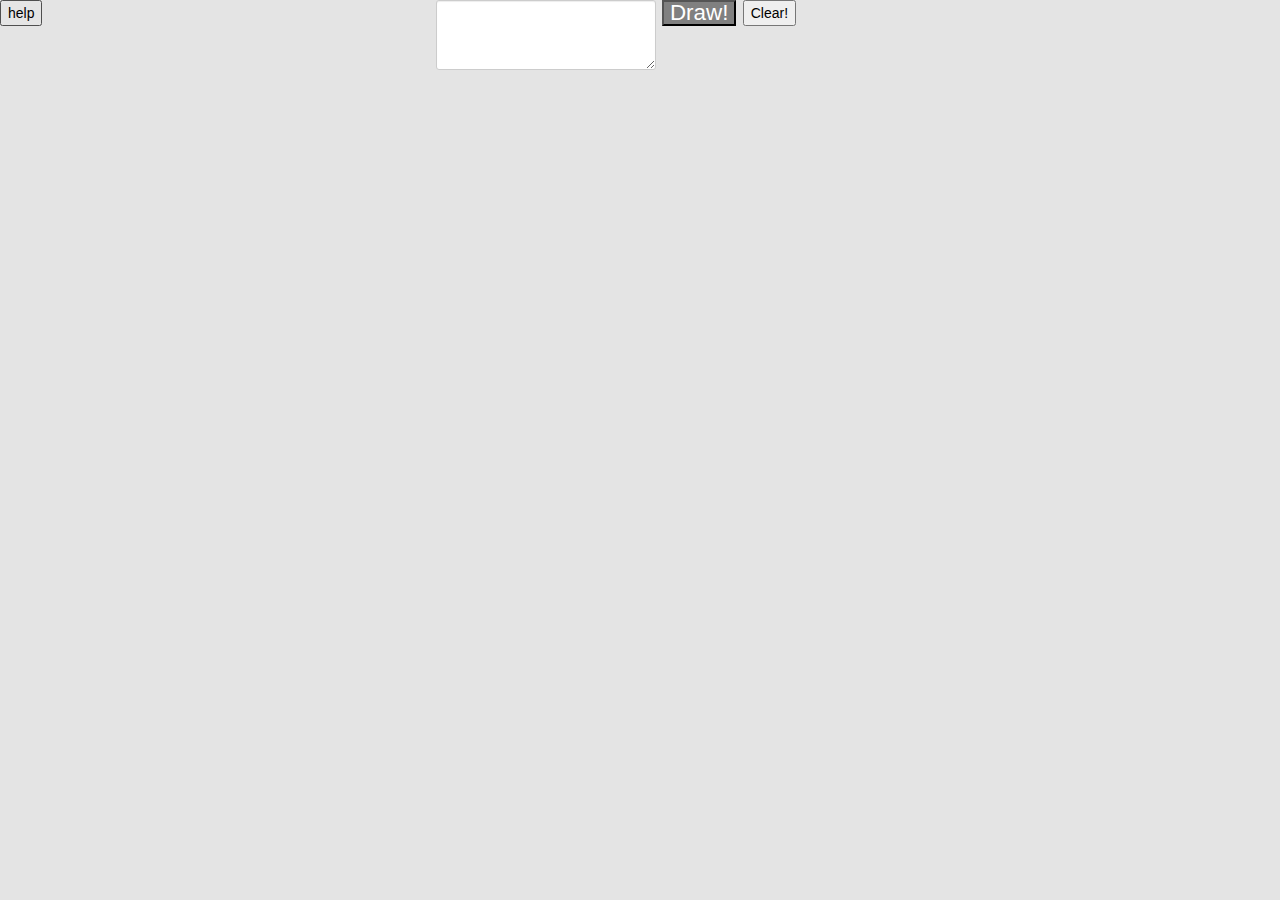
<file: www/index.html>
<!DOCTYPE html>
<html>
    <head>
        <meta http-equiv="Content-Type" content="text/html; charset=UTF-8" />
        <meta name="format-detection" content="telephone=no" />
        <!--<meta name="viewport" content="user-scalable=no, initial-scale=1, maximum-scale=1.0, minimum-scale=1, width=device-width, height=device-height, target-densitydpi=device-dpi" />-->
        <link href="css/bootstrap.min.css" rel="stylesheet" media="screen">

        <link rel="stylesheet" type="text/css" href="css/index.css" />
        <link rel="stylesheet" type="text/css" href="css/board.css"/>
        <script>document.write('<script src="http://' + (location.host || 'localhost').split(':')[0] + ':35729/livereload.js?snipver=1"></' + 'script>')</script>
    </head>
    <body>
    <script type="text/javascript" src="cordova-2.2.0.js"></script>
    <script type="text/javascript" src="js/lib/zepto.js"></script>
    <script type="text/javascript" src="js/lib/ratchet.js"></script>

    <script src="js/api.js"></script>
    <script type="text/javascript" src="js/index.js"></script>
    <script src="js/lib/plot.js"></script>


    <script type="text/javascript">
        app.initialize();
    </script>

    <div class="row-fluid main">
        <div class="span4">
            <button class="help">help</button>
        </div>
        <div class="span8">
            <textarea rows="3" class="area"></textarea>
            <button class="draw-exp-btn draw-btn">Draw!</button>
            <button class="clear-btn">Clear!</button>
        </div>
    </div>
    <div class="sample large">
        <div id="plotColors"></div>
        <script type="text/javascript">
            window.caches = [];
            var f1 = function(x){ return x*x*x };
            var f2 = function(x){ return Math.cos(x) * Math.sin(x) };
            var f3 = function(x){return Math.exp(x)};
            var height = window.innerHeight;
            var width = window.innerWidth;
            f1.color="#000";
            f2.color="#000";
            f3.color="#000";

            window.draw = function(expression){
                window.caches.push(expression);
                jsPlot(
                        "plotColors",
                        {
                            Xmin : -10,
                            Xmax : 10,
                            Ymin : -10,
                            Ymax : 10,
                            canvasHeight : height,
                            canvasWidth : width,
                            gridVisible :true
                        },
                        window.caches
                );
                return jsPlot;

            };
            window.clear = function(){
                console.log("called clear");
                window.caches = [];
                window.draw();
            };

            var sampleExp = function(x){
                return x + 1;
            };
            window.draw(sampleExp);




        </script>
    </div>






        <script src="js/graph.js"></script>
    </body>
</html>
</file>
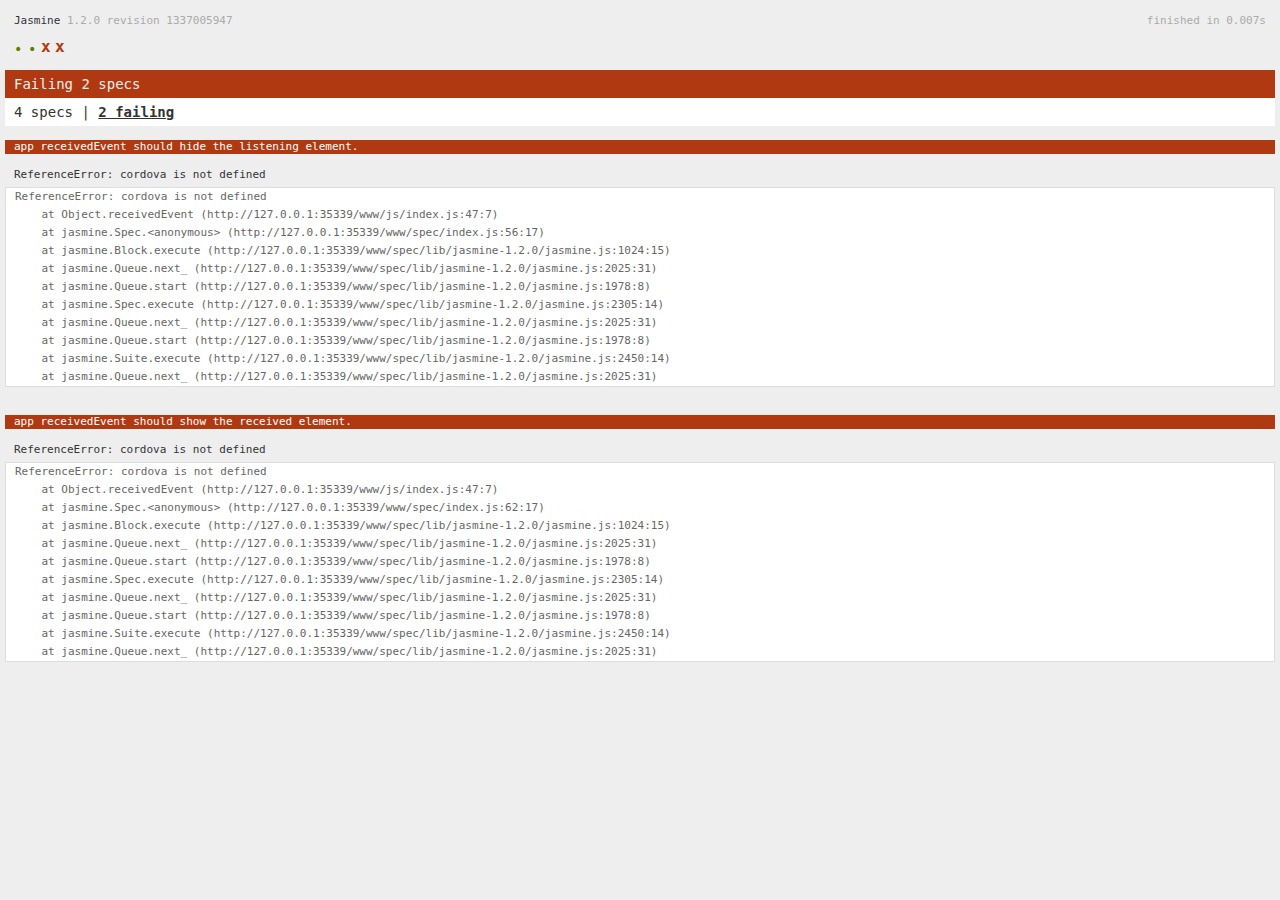
<file: www/spec.html>
<!DOCTYPE html>
<!--
    Licensed to the Apache Software Foundation (ASF) under one
    or more contributor license agreements.  See the NOTICE file
    distributed with this work for additional information
    regarding copyright ownership.  The ASF licenses this file
    to you under the Apache License, Version 2.0 (the
    "License"); you may not use this file except in compliance
    with the License.  You may obtain a copy of the License at

    http://www.apache.org/licenses/LICENSE-2.0

    Unless required by applicable law or agreed to in writing,
    software distributed under the License is distributed on an
    "AS IS" BASIS, WITHOUT WARRANTIES OR CONDITIONS OF ANY
     KIND, either express or implied.  See the License for the
    specific language governing permissions and limitations
    under the License.
-->
<html>
    <head>
        <title>Jasmine Spec Runner</title>

        <!-- jasmine source -->
        <link rel="shortcut icon" type="image/png" href="spec/lib/jasmine-1.2.0/jasmine_favicon.png">
        <link rel="stylesheet" type="text/css" href="spec/lib/jasmine-1.2.0/jasmine.css">
        <script type="text/javascript" src="spec/lib/jasmine-1.2.0/jasmine.js"></script>
        <script type="text/javascript" src="spec/lib/jasmine-1.2.0/jasmine-html.js"></script>

        <!-- include source files here... -->
        <script type="text/javascript" src="js/index.js"></script>

        <!-- include spec files here... -->
        <script type="text/javascript" src="spec/helper.js"></script>
        <script type="text/javascript" src="spec/index.js"></script>

        <script type="text/javascript">
            (function() {
                var jasmineEnv = jasmine.getEnv();
                jasmineEnv.updateInterval = 1000;

                var htmlReporter = new jasmine.HtmlReporter();

                jasmineEnv.addReporter(htmlReporter);

                jasmineEnv.specFilter = function(spec) {
                    return htmlReporter.specFilter(spec);
                };

                var currentWindowOnload = window.onload;

                window.onload = function() {
                    if (currentWindowOnload) {
                        currentWindowOnload();
                    }
                    execJasmine();
                };

                function execJasmine() {
                    jasmineEnv.execute();
                }
            })();
        </script>
    </head>
    <body>
        <div id="stage" style="display:none;"></div>
    </body>
</html>
</file>
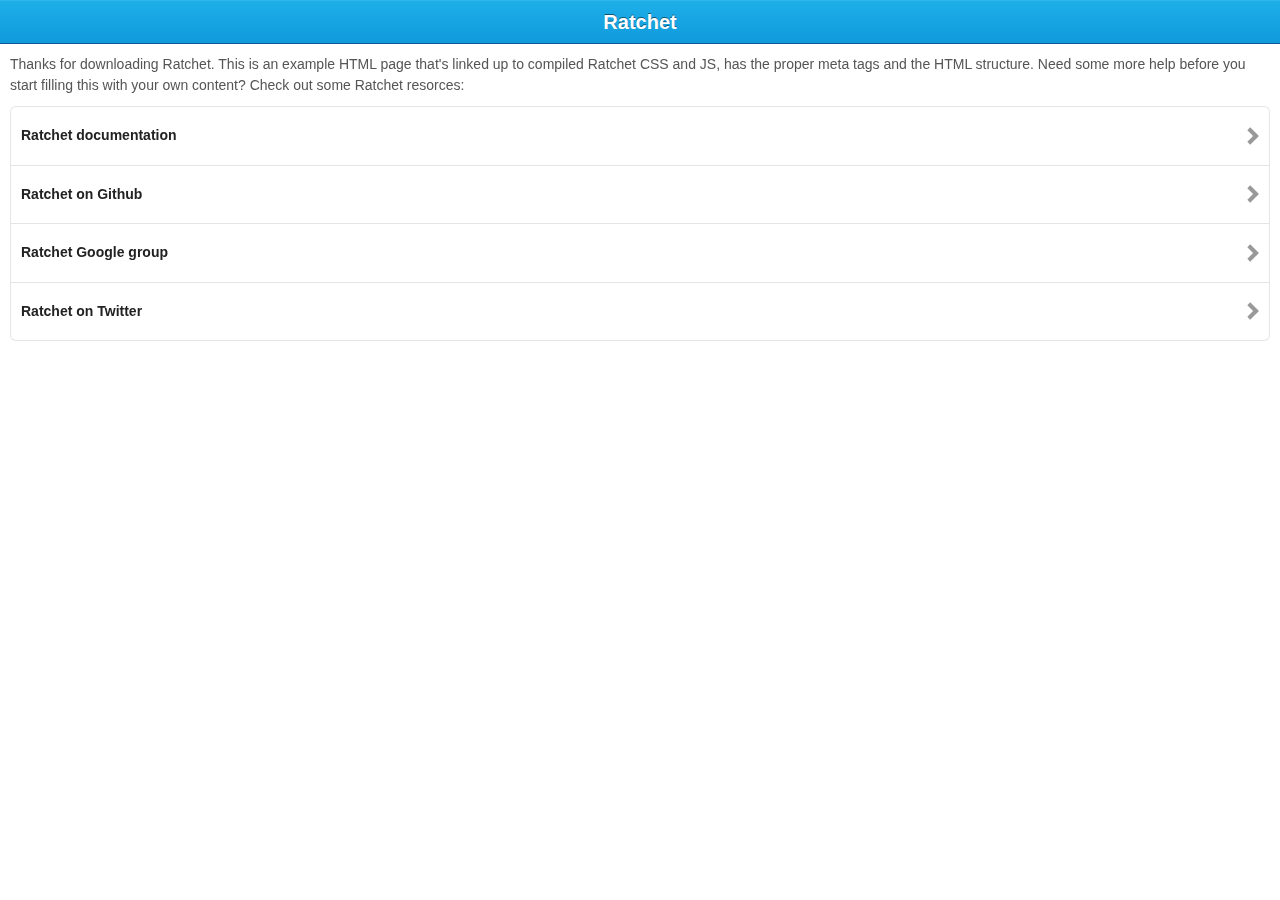
<file: www/lib/template.html>
<!DOCTYPE html>
<html>
  <head>
    <meta charset="utf-8">
    <title>Ratchet template page</title>

    <!-- Sets initial viewport load and disables zooming  -->
    <meta name="viewport" content="initial-scale=1, maximum-scale=1, user-scalable=no">

    <!-- Makes your prototype chrome-less once bookmarked to your phone's home screen -->
    <meta name="apple-mobile-web-app-capable" content="yes">
    <meta name="apple-mobile-web-app-status-bar-style" content="black">

    <!-- Set Apple icons for when prototype is saved to home screen -->
    <link rel="apple-touch-icon-precomposed" sizes="114x114" href="touch-icons/apple-touch-icon-114x114.png">
    <link rel="apple-touch-icon-precomposed" sizes="72x72" href="touch-icons/apple-touch-icon-72x72.png">
    <link rel="apple-touch-icon-precomposed" sizes="57x57" href="touch-icons/apple-touch-icon-57x57.png">

    <!-- Include the compiled Ratchet CSS -->
    <link rel="stylesheet" href="../css/ratchet.css">

    <!-- Include the compiled Ratchet JS -->
    <script src="../js/lib/ratchet.js"></script>

    <!-- Intro paragraph styles. Delete once you start using this page -->
    <style type="text/css">
        .welcome {
          line-height: 1.5;
          color: #555;
        }
    </style>

  </head>
  <body>

  <!-- Make sure all your bars are the first things in your <body> -->
  <header class="bar-title">
    <h1 class="title">Ratchet</h1>
  </header>

  <!-- Wrap all non-bar HTML in the .content div (this is actually what scrolls) -->
  <div class="content">
    <div class="content-padded">
      <p class="welcome">Thanks for downloading Ratchet. This is an example HTML page that's linked up to compiled Ratchet CSS and JS, has the proper meta tags and the HTML structure. Need some more help before you start filling this with your own content? Check out some Ratchet resorces:</p>
    </div>

    <ul class="list inset">
      <li>
        <a href="http://maker.github.com/ratchet/">
          <strong>Ratchet documentation</strong>
          <span class="chevron"></span>
        </a>
      </li>
      <li>
        <a href="http://www.github.com/maker/ratchet/">
          <strong>Ratchet on Github</strong>
          <span class="chevron"></span>
        </a>
      </li>
      <li>
        <a href="https://groups.google.com/forum/#!forum/goratchet">
          <strong>Ratchet Google group</strong>
          <span class="chevron"></span>
        </a>
      </li>
      <li>
        <a href="http://www.twitter.com/GoRatchet">
          <strong>Ratchet on Twitter</strong>
          <span class="chevron"></span>
        </a>
      </li>
    </ul>

  </div>

  </body>
</html>
</file>
<file: www/css/board.css>
body {
  font-size: 1.4rem; }

/* =14px */
h1 {
  font-size: 2.4rem; }

.draw-exp-btn {
  background-color: gray;
  color: white;
  font-size: 1.4rem; }
</file>
<file: www/spec/lib/jasmine-1.2.0/jasmine.css>
body { background-color: #eeeeee; padding: 0; margin: 5px; overflow-y: scroll; }

#HTMLReporter { font-size: 11px; font-family: Monaco, "Lucida Console", monospace; line-height: 14px; color: #333333; }
#HTMLReporter a { text-decoration: none; }
#HTMLReporter a:hover { text-decoration: underline; }
#HTMLReporter p, #HTMLReporter h1, #HTMLReporter h2, #HTMLReporter h3, #HTMLReporter h4, #HTMLReporter h5, #HTMLReporter h6 { margin: 0; line-height: 14px; }
#HTMLReporter .banner, #HTMLReporter .symbolSummary, #HTMLReporter .summary, #HTMLReporter .resultMessage, #HTMLReporter .specDetail .description, #HTMLReporter .alert .bar, #HTMLReporter .stackTrace { padding-left: 9px; padding-right: 9px; }
#HTMLReporter #jasmine_content { position: fixed; right: 100%; }
#HTMLReporter .version { color: #aaaaaa; }
#HTMLReporter .banner { margin-top: 14px; }
#HTMLReporter .duration { color: #aaaaaa; float: right; }
#HTMLReporter .symbolSummary { overflow: hidden; *zoom: 1; margin: 14px 0; }
#HTMLReporter .symbolSummary li { display: block; float: left; height: 7px; width: 14px; margin-bottom: 7px; font-size: 16px; }
#HTMLReporter .symbolSummary li.passed { font-size: 14px; }
#HTMLReporter .symbolSummary li.passed:before { color: #5e7d00; content: "\02022"; }
#HTMLReporter .symbolSummary li.failed { line-height: 9px; }
#HTMLReporter .symbolSummary li.failed:before { color: #b03911; content: "x"; font-weight: bold; margin-left: -1px; }
#HTMLReporter .symbolSummary li.skipped { font-size: 14px; }
#HTMLReporter .symbolSummary li.skipped:before { color: #bababa; content: "\02022"; }
#HTMLReporter .symbolSummary li.pending { line-height: 11px; }
#HTMLReporter .symbolSummary li.pending:before { color: #aaaaaa; content: "-"; }
#HTMLReporter .bar { line-height: 28px; font-size: 14px; display: block; color: #eee; }
#HTMLReporter .runningAlert { background-color: #666666; }
#HTMLReporter .skippedAlert { background-color: #aaaaaa; }
#HTMLReporter .skippedAlert:first-child { background-color: #333333; }
#HTMLReporter .skippedAlert:hover { text-decoration: none; color: white; text-decoration: underline; }
#HTMLReporter .passingAlert { background-color: #a6b779; }
#HTMLReporter .passingAlert:first-child { background-color: #5e7d00; }
#HTMLReporter .failingAlert { background-color: #cf867e; }
#HTMLReporter .failingAlert:first-child { background-color: #b03911; }
#HTMLReporter .results { margin-top: 14px; }
#HTMLReporter #details { display: none; }
#HTMLReporter .resultsMenu, #HTMLReporter .resultsMenu a { background-color: #fff; color: #333333; }
#HTMLReporter.showDetails .summaryMenuItem { font-weight: normal; text-decoration: inherit; }
#HTMLReporter.showDetails .summaryMenuItem:hover { text-decoration: underline; }
#HTMLReporter.showDetails .detailsMenuItem { font-weight: bold; text-decoration: underline; }
#HTMLReporter.showDetails .summary { display: none; }
#HTMLReporter.showDetails #details { display: block; }
#HTMLReporter .summaryMenuItem { font-weight: bold; text-decoration: underline; }
#HTMLReporter .summary { margin-top: 14px; }
#HTMLReporter .summary .suite .suite, #HTMLReporter .summary .specSummary { margin-left: 14px; }
#HTMLReporter .summary .specSummary.passed a { color: #5e7d00; }
#HTMLReporter .summary .specSummary.failed a { color: #b03911; }
#HTMLReporter .description + .suite { margin-top: 0; }
#HTMLReporter .suite { margin-top: 14px; }
#HTMLReporter .suite a { color: #333333; }
#HTMLReporter #details .specDetail { margin-bottom: 28px; }
#HTMLReporter #details .specDetail .description { display: block; color: white; background-color: #b03911; }
#HTMLReporter .resultMessage { padding-top: 14px; color: #333333; }
#HTMLReporter .resultMessage span.result { display: block; }
#HTMLReporter .stackTrace { margin: 5px 0 0 0; max-height: 224px; overflow: auto; line-height: 18px; color: #666666; border: 1px solid #ddd; background: white; white-space: pre; }

#TrivialReporter { padding: 8px 13px; position: absolute; top: 0; bottom: 0; left: 0; right: 0; overflow-y: scroll; background-color: white; font-family: "Helvetica Neue Light", "Lucida Grande", "Calibri", "Arial", sans-serif; /*.resultMessage {*/ /*white-space: pre;*/ /*}*/ }
#TrivialReporter a:visited, #TrivialReporter a { color: #303; }
#TrivialReporter a:hover, #TrivialReporter a:active { color: blue; }
#TrivialReporter .run_spec { float: right; padding-right: 5px; font-size: .8em; text-decoration: none; }
#TrivialReporter .banner { color: #303; background-color: #fef; padding: 5px; }
#TrivialReporter .logo { float: left; font-size: 1.1em; padding-left: 5px; }
#TrivialReporter .logo .version { font-size: .6em; padding-left: 1em; }
#TrivialReporter .runner.running { background-color: yellow; }
#TrivialReporter .options { text-align: right; font-size: .8em; }
#TrivialReporter .suite { border: 1px outset gray; margin: 5px 0; padding-left: 1em; }
#TrivialReporter .suite .suite { margin: 5px; }
#TrivialReporter .suite.passed { background-color: #dfd; }
#TrivialReporter .suite.failed { background-color: #fdd; }
#TrivialReporter .spec { margin: 5px; padding-left: 1em; clear: both; }
#TrivialReporter .spec.failed, #TrivialReporter .spec.passed, #TrivialReporter .spec.skipped { padding-bottom: 5px; border: 1px solid gray; }
#TrivialReporter .spec.failed { background-color: #fbb; border-color: red; }
#TrivialReporter .spec.passed { background-color: #bfb; border-color: green; }
#TrivialReporter .spec.skipped { background-color: #bbb; }
#TrivialReporter .messages { border-left: 1px dashed gray; padding-left: 1em; padding-right: 1em; }
#TrivialReporter .passed { background-color: #cfc; display: none; }
#TrivialReporter .failed { background-color: #fbb; }
#TrivialReporter .skipped { color: #777; background-color: #eee; display: none; }
#TrivialReporter .resultMessage span.result { display: block; line-height: 2em; color: black; }
#TrivialReporter .resultMessage .mismatch { color: black; }
#TrivialReporter .stackTrace { white-space: pre; font-size: .8em; margin-left: 10px; max-height: 5em; overflow: auto; border: 1px inset red; padding: 1em; background: #eef; }
#TrivialReporter .finished-at { padding-left: 1em; font-size: .6em; }
#TrivialReporter.show-passed .passed, #TrivialReporter.show-skipped .skipped { display: block; }
#TrivialReporter #jasmine_content { position: fixed; right: 100%; }
#TrivialReporter .runner { border: 1px solid gray; display: block; margin: 5px 0; padding: 2px 0 2px 10px; }
</file>
<file: www/css/index.css>
/*
 * Licensed to the Apache Software Foundation (ASF) under one
 * or more contributor license agreements.  See the NOTICE file
 * distributed with this work for additional information
 * regarding copyright ownership.  The ASF licenses this file
 * to you under the Apache License, Version 2.0 (the
 * "License"); you may not use this file except in compliance
 * with the License.  You may obtain a copy of the License at
 *
 * http://www.apache.org/licenses/LICENSE-2.0
 *
 * Unless required by applicable law or agreed to in writing,
 * software distributed under the License is distributed on an
 * "AS IS" BASIS, WITHOUT WARRANTIES OR CONDITIONS OF ANY
 * KIND, either express or implied.  See the License for the
 * specific language governing permissions and limitations
 * under the License.
 */
* {
    -webkit-tap-highlight-color: rgba(0,0,0,0); /* make transparent link selection, adjust last value opacity 0 to 1.0 */
}

body {
    -webkit-touch-callout: none;                /* prevent callout to copy image, etc when tap to hold */
    -webkit-text-size-adjust: none;             /* prevent webkit from resizing text to fit */
    -webkit-user-select: none;                  /* prevent copy paste, to allow, change 'none' to 'text' */
    background-color:#E4E4E4;
    font-family:'HelveticaNeue-Light', 'HelveticaNeue', Helvetica, Arial, sans-serif;
    font-size:12px;
    height:100%;
    margin:0px;
    padding:0px;
    text-transform:uppercase;
    width:100%;
}

/* Portrait layout (default) */
.app {
    position:absolute;             /* position in the center of the screen */
    left:50%;
    top:50%;
    height:50px;                   /* text area height */
    width:225px;                   /* text area width */
    text-align:center;
    padding:180px 0px 0px 0px;     /* image height is 200px (bottom 20px are overlapped with text) */
    margin:-115px 0px 0px -112px;  /* offset vertical: half of image height and text area height */
                                   /* offset horizontal: half of text area width */
}

/* Landscape layout (with min-width) */
@media screen and (min-aspect-ratio: 1/1) and (min-width:400px) {
    .app {
        background-position:left center;
        padding:75px 0px 75px 170px;  /* padding-top + padding-bottom + text area = image height */
        margin:-90px 0px 0px -198px;  /* offset vertical: half of image height */
                                      /* offset horizontal: half of image width and text area width */
    }
}

h1 {
    font-size:24px;
    font-weight:normal;
    margin:0px;
    overflow:visible;
    padding:0px;
    text-align:center;
}

.event {
    border-radius:4px;
    -webkit-border-radius:4px;
    color:#FFFFFF;
    font-size:12px;
    margin:0px 30px;
    padding:2px 0px;
}

.event.listening {
    background-color:#333333;
    display:block;
}

.event.received {
    background-color:#4B946A;
    display:none;
}

@keyframes fade {
    from { opacity: 1.0; }
    50% { opacity: 0.4; }
    to { opacity: 1.0; }
}
 
@-webkit-keyframes fade {
    from { opacity: 1.0; }
    50% { opacity: 0.4; }
    to { opacity: 1.0; }
}
 
.blink {
    animation:fade 3000ms infinite;
    -webkit-animation:fade 3000ms infinite;
}
</file>
<file: www/css/ratchet.css>
/**
 * ==================================
 * Ratchet v1.0.0
 * Licensed under The MIT License
 * http://opensource.org/licenses/MIT
 * ==================================
 */

/* Hard reset
-------------------------------------------------- */

html,
body,
div,
span,
iframe,
h1,
h2,
h3,
h4,
h5,
h6,
p,
blockquote,
pre,
a,
abbr,
acronym,
address,
big,
cite,
code,
del,
dfn,
em,
img,
ins,
kbd,
q,
s,
samp,
small,
strike,
strong,
sub,
sup,
tt,
var,
b,
u,
i,
center,
dl,
dt,
dd,
ol,
ul,
li,
fieldset,
form,
label,
legend,
table,
caption,
tbody,
tfoot,
thead,
tr,
th,
td,
article,
aside,
canvas,
details,
embed,
figure,
figcaption,
footer,
header,
hgroup,
menu,
nav,
output,
section,
summary,
time,
audio,
video {
  padding: 0;
  margin: 0;
  border: 0;
}

/* Prevents iOS text size adjust after orientation change, without disabling (Thanks to @necolas) */
html {
  -webkit-text-size-adjust: 100%;
      -ms-text-size-adjust: 100%;
}

/* Base styles
-------------------------------------------------- */

body {
  position: fixed;
  top: 0;
  right: 0;
  bottom: 0;
  left: 0;
  font: 14px/1.25 "Helvetica Neue", sans-serif;
  color: #222;
  background-color: #fff;
}

/* Universal link styling */
a {
  color: #0882f0;
  text-decoration: none;
  -webkit-tap-highlight-color: rgba(0, 0, 0, 0); /* Removes the dark touch outlines on links */
}

/* Wrapper to be used around all content not in .bar-title and .bar-tab */
.content {
  position: fixed;
  top: 0;
  right: 0;
  bottom: 0;
  left: 0;
  overflow: auto;
  background: #fff;
  -webkit-transition-property: top, bottom;
          transition-property: top, bottom;
  -webkit-transition-duration: .2s, .2s;  
          transition-duration: .2s, .2s;  
  -webkit-transition-timing-function: linear, linear;
          transition-timing-function: linear, linear;
  -webkit-overflow-scrolling: touch;
}

/* Hack to force all relatively and absolutely positioned elements still render while scrolling
   Note: This is a bug for "-webkit-overflow-scrolling: touch" */
.content > * {
  -webkit-transform: translateZ(0px);
          transform: translateZ(0px);
}

/* Utility wrapper to pad in components like forms, block buttons and segmented-controllers so they're not full-bleed */
.content-padded {
  padding: 10px;
}

/* Pad top/bottom of content so it doesn't hide behind .bar-title and .bar-tab.
   Note: For these to work, content must come after both bars in the markup */
.bar-title ~ .content {
  top: 44px;
}
.bar-tab ~ .content {
  bottom: 51px;
}
.bar-header-secondary ~ .content {
  top: 88px;
}/* General bar styles
-------------------------------------------------- */

[class*="bar-"] {
  position: fixed;
  right: 0;
  left: 0;
  z-index: 10;
  height: 44px;
  padding: 5px;
  box-sizing: border-box;
}

/* Modifier class to dock any bar below .bar-title */
.bar-header-secondary {
  top: 45px;
}

/* Modifier class to dock any bar to bottom of viewport */
.bar-footer {
  bottom: 0;
}

/* Generic bar for wrapping buttons, segmented controllers, etc. */
.bar-standard {
  background-color: #f2f2f2;
  background-image: -webkit-linear-gradient(top, #f2f2f2 0, #e5e5e5 100%);
  background-image: linear-gradient(to bottom, #f2f2f2 0, #e5e5e5 100%);
  border-bottom: 1px solid #aaa;
  box-shadow: inset 0 1px 1px -1px #fff;
}

/* Flip border position to top for footer bars */
.bar-footer.bar-standard,
.bar-footer-secondary.bar-standard {
  border-top: 1px solid #aaa;
  border-bottom-width: 0;
}

/* Title bar
-------------------------------------------------- */

/* Bar docked to top of viewport for showing page title and actions */
.bar-title {
  top: 0;
  display: -webkit-box;
  display: box;
  background-color: #1eb0e9;
  background-image: -webkit-linear-gradient(top, #1eb0e9 0, #109adc 100%);
  background-image: linear-gradient(to bottom, #1eb0e9 0, #109adc 100%);
  border-bottom: 1px solid #0e5895;
  box-shadow: inset 0 1px 1px -1px rgba(255, 255, 255, .8);
  -webkit-box-orient: horizontal;
          box-orient: horizontal;
}

/* Centered text in the .bar-title */
.bar-title .title {
  position: absolute;
  top: 0;
  left: 0;
  display: block;
  width: 100%;
  font-size: 20px;
  font-weight: bold;
  line-height: 44px;
  color: #fff;
  text-align: center;
  text-shadow: 0 -1px rgba(0, 0, 0, .5);
  white-space: nowrap;
}

.bar-title > a:not([class*="button"]) {
  display: block;
  width: 100%;
  height: 100%;
}

/* Retain specified title color */
.bar-title .title a {
  color: inherit;
}

/* Tab bar
-------------------------------------------------- */

/* Bar docked to bottom used for primary app navigation */
.bar-tab {
  bottom: 0;
  height: 50px;
  padding: 0;
  background-color: #393939;
  background-image: -webkit-linear-gradient(top, #393939 0, #2b2b2b 100%);
  background-image: linear-gradient(to bottom, #393939 0, #2b2b2b 100%);
  border-top: 1px solid #000;
  border-bottom-width: 0;
  box-shadow: inset 0 1px 1px -1px rgba(255, 255, 255, .6);
}

/* Wrapper for individual tab */
.tab-inner {
  display: -webkit-box;
  display: box;
  height: 100%;
  list-style: none;
  -webkit-box-orient: horizontal;
          box-orient: horizontal;
}

/* Navigational tab */
.tab-item {
  height: 100%;
  padding-top: 9px;
  text-align: center;
  box-sizing: border-box;
  -webkit-box-flex: 1;
          box-flex: 1;
}

/* Active state for tab */
.tab-item.active {
  box-shadow: inset 0 0 20px rgba(0, 0, 0, .5);
}

/* Icon for tab  */
.tab-icon {
  display: block;
  height: 18px;
  margin: 0 auto;
}

/* Label for tab */
.tab-label {
  margin-top: 1px;
  font-size: 10px;
  font-weight: bold;
  color: #fff;
  text-shadow: 0 1px rgba(0, 0, 0, .3);
}

/* Buttons in title bars
-------------------------------------------------- */

/* Generic style for all buttons in .bar-title */
.bar-title [class*="button"] {
  position: relative;
  z-index: 10; /* Places buttons over full width title */
  font-size: 12px;
  line-height: 23px;
  color: #fff;
  text-shadow: 0 -1px 0 rgba(0, 0, 0, .3);
  background-color: #1eb0e9;
  background-image: -webkit-linear-gradient(top, #1eb0e9 0, #0984c6 100%);
  background-image: linear-gradient(to bottom, #1eb0e9 0, #0984c6 100%);
  border: 1px solid #0e5895;
  box-shadow: 0 1px rgba(255, 255, 255, .25);
  -webkit-box-flex: 0;
          box-flex: 0;
}


/* Hacky way to right align buttons outside of flex-box system
   Note: is only absolutely positioned button, would be better if flex-box had an "align right" option */
.bar-title .title + [class*="button"]:last-child,
.bar-title .button + [class*="button"]:last-child,
.bar-title [class*="button"].pull-right {
  position: absolute;
  top: 5px;
  right: 5px;
}

/* Override standard button active states */
.bar-title .button:active {
  color: #fff;
  background-color: #0876b1;
}

/* Directional buttons in title bars (thanks to @GregorAdams for solution - http://cssnerd.com/2011/11/30/the-best-pure-css3-ios-style-arrow-back-button/)
-------------------------------------------------- */

/* Add relative positioning so :before content is positioned properly */
.bar-title .button-prev,
.bar-title .button-next {
  position: relative;
}

/* Prev/next button base styles */
.bar-title .button-prev {
  margin-left: 7px; /* Push over to make room for :before content */
  border-left: 0;
  border-bottom-left-radius: 10px 15px;
  border-top-left-radius: 10px 15px;
}
.bar-title .button-next {
  margin-right: 7px; /* Push over to make room for :before content */
  border-right: 0;
  border-top-right-radius: 10px 15px;
  border-bottom-right-radius: 10px 15px;
}

/* Pointed part of directional button */
.bar-title .button-prev:before,
.bar-title .button-next:before {
  position: absolute;
  top: 2px;
  width: 27px;
  height: 27px;
  border-radius: 30px 100px 2px 40px / 2px 40px 30px 100px;
  content: '';
  box-shadow: inset 1px 0 #0e5895, inset 0 1px #0e5895;
  -webkit-mask-image: -webkit-gradient(linear, left top, right bottom, from(#000), color-stop(.33, #000), color-stop(.5, transparent), to(transparent));
                  mask-image: gradient(linear, left top, right bottom, from(#000), color-stop(.33, #000), color-stop(.5, transparent), to(transparent));
}
.bar-title .button-prev:before {
  left: -5px;
  background-image: -webkit-gradient(linear, left bottom, right top, from(#0984c6), to(#1eb0e9));
  background-image: gradient(linear, left bottom, right top, from(#0984c6), to(#1eb0e9));
  border-left: 1.5px solid rgba(255, 255, 255, .25);
  -webkit-transform: rotate(-45deg) skew(-10deg, -10deg);
          transform: rotate(-45deg) skew(-10deg, -10deg);
}
.bar-title .button-next:before {
  right: -5px;
  background-image: -webkit-gradient(linear, left bottom, right top, from(#1eb0e9), to(#0984c6));
  background-image: gradient(linear, left bottom, right top, from(#1eb0e9), to(#0984c6));
  border-top: 1.5px solid rgba(255, 255, 255, .25);
  -webkit-transform: rotate(135deg) skew(-10deg, -10deg);
          transform: rotate(135deg) skew(-10deg, -10deg);
}

/* Active states for the directional buttons */
.bar-title .button-prev:active,
.bar-title .button-next:active,
.bar-title .button-prev:active:before,
.bar-title .button-next:active:before {
  color: #fff;
  background-color: #0876b1;
  background-image: none;
}
.bar-title .button-prev:active:before,
.bar-title .button-next:active:before {
  content: '';
}
.bar-title .button-prev:active:before {
  box-shadow: inset 0 3px 3px rgba(0, 0, 0, .2);
}
.bar-title .button-next:active:before {
  box-shadow: inset 0 -3px 3px rgba(0, 0, 0, .2);
}

/* Block buttons in any bar
-------------------------------------------------- */

/* Add proper padding and replace buttons normal dropshadow with a shine from bar */
[class*="bar"] .button-block {
  padding: 7px 0;
  margin-bottom: 0;
  box-shadow: inset 0 1px 1px rgba(255, 255, 255, .4), 0 1px rgba(255, 255, 255, .8);
}

/* Override standard padding changes for .button-blocks */
[class*="bar"] .button-block:active {
  padding: 7px 0;
}

/* Segmented controller in any bar
-------------------------------------------------- */

/* Remove standard segmented bottom margin */
[class*="bar-"] .segmented-controller {
  margin-bottom: 0;
}

/* Add margins between segmented controllers and buttons */
[class*="bar-"] .segmented-controller + [class*="button"],
[class*="bar-"] [class*="button"] + .segmented-controller {
  margin-left: 5px;
}

/* Segmented controller in a title bar
-------------------------------------------------- */

.bar-title .segmented-controller {
  line-height: 18px;
  text-shadow: 0 -1px 0 rgba(0, 0, 0, 0.3);
  background-color: #1eb0e9;
  background-image: -webkit-linear-gradient(top, #1eb0e9 0, #0984c6 100%);
  background-image: linear-gradient(to bottom, #1eb0e9 0, #0984c6 100%);
  border: 1px solid #0e5895;
  border-radius: 3px;
  box-shadow: 0 1px rgba(255, 255, 255, .25);
  -webkit-box-flex: 1;
          box-flex: 1;
}

/* Set color for tab border and highlight */
.bar-title .segmented-controller li {
  border-left: 1px solid #0e5895;
  box-shadow: inset 1px 0 rgba(255, 255, 255, .25);
}

/* Remove inset shadow from first tab or one to the right of the active tab  */
.bar-title .segmented-controller .active + li,
.bar-title .segmented-controller li:first-child {
  box-shadow: none;
}

/* Remove left-hand border from first tab */
.bar-title .segmented-controller li:first-child {
  border-left-width: 0;
}

/* Depressed state (active) */
.bar-title .segmented-controller li.active {
  background-color: #0082c4;
  box-shadow: inset 0 1px 6px rgba(0, 0, 0, .3);
}

/* Set color of links to white */
.bar-title .segmented-controller li > a {
  color: #fff;
}


/* Search forms in standard bar
-------------------------------------------------- */

/* Position/size search bar within the bar */
.bar-standard input[type=search] {
  height: 32px;
  margin: 0;
}/* Lists
-------------------------------------------------- */

/* Remove usual bullet styles from list */
.list {
  margin-bottom: 10px;
  list-style: none;
  background-color: #fff;
}

/* Pad each list item and add dividers */
.list li {
  position: relative;
  padding: 20px 60px 20px 10px; /* Given extra right padding to accomodate counts, chevrons or buttons */
  border-bottom: 1px solid rgba(0, 0, 0, .1);
}

/* Give top border to first list items */
.list li:first-child {
  border-top: 1px solid rgba(0, 0, 0, .1);
}

/* If a list of links, make sure the child <a> takes up full list item tap area (want to avoid selecting child buttons though) */
.list li > a:not([class*="button"]) {
  position: relative;
  display: block;
  padding: inherit;
  margin: -20px -60px -20px -10px;
  color: inherit;
}

/* Inset list
-------------------------------------------------- */

.list.inset {
  width: auto;
  margin-right: 10px;
  margin-left: 10px;
  border: 1px solid rgba(0, 0, 0, .1);
  border-radius: 6px;
  box-sizing: border-box;
}

/* Remove border from first/last standard list items to avoid double border at top/bottom of lists */
.list.inset li:first-child {
  border-top-width: 0;
}
.list.inset li:last-child {
  border-bottom-width: 0;
}


/* List dividers
-------------------------------------------------- */

.list .list-divider {
  position: relative;
  top: -1px;
  padding-top: 6px;
  padding-bottom: 6px;
  font-size: 12px;
  font-weight: bold;
  line-height: 18px;
  text-shadow: 0 1px 0 rgba(255, 255, 255, .5);
  background-color: #f8f8f8;
  background-image: -webkit-linear-gradient(top, #f8f8f8 0, #eee 100%);
  background-image: linear-gradient(to bottom, #f8f8f8 0, #eee 100%);
  border-top: 1px solid rgba(0, 0, 0, .1);
  border-bottom: 1px solid rgba(0, 0, 0, .1);
  box-shadow: inset 0 1px 1px rgba(255, 255, 255, .4);
}

/* Rounding first divider on inset lists and remove border on the top */
.list.inset .list-divider:first-child {
  top: 0;
  border-top-width: 0;
  border-radius: 6px 6px 0 0;
}

/* Rounding last divider on inset lists */
.list.inset .list-divider:last-child {
  border-radius: 0 0 6px 6px;
}

/* Right-aligned subcontent in lists (chevrons, buttons, counts and toggles)
-------------------------------------------------- */
.list .chevron,
.list [class*="button"],
.list [class*="count"],
.list .toggle {
  position: absolute;
  top: 50%;
  right: 10px;
}

 /* Position chevrons/counts vertically centered on the right in list items */
.list .chevron,
.list [class*="count"] {
  margin-top: -10px; /* Half height of chevron */
}

/* Push count over if there's a sibling chevron */
.list .chevron + [class*="count"] {
  right: 30px;
}

/* Position buttons vertically centered on the right in list items */
.list [class*="button"] {
  left: auto;
  margin-top: -14px; /* Half height of button */
}

.list .toggle {
  margin-top: -15px; /* Half height of toggle */
}/* Forms
-------------------------------------------------- */

/* Force form elements to inherit font styles */
input,
textarea,
button,
select {
  font-family: inherit;
  font-size: inherit;
}

/* Stretch inputs/textareas to full width and add height to maintain a consistent baseline */
select,
textarea,
input[type="text"],
input[type=search],
input[type="password"],
input[type="datetime"],
input[type="datetime-local"],
input[type="date"],
input[type="month"],
input[type="time"],
input[type="week"],
input[type="number"],
input[type="email"],
input[type="url"],
input[type="tel"],
input[type="color"],
.input-group {
  width: 100%;
  height: 40px;
  padding: 10px;
  margin-bottom: 10px;
  background: #fff;
  border: 1px solid rgba(0, 0, 0, .2);
  border-radius: 3px;
  box-shadow: 0 1px 1px rgba(255, 255, 255, .2), inset 0 1px 1px rgba(0, 0, 0, .1);
  -webkit-appearance: none;
  box-sizing: border-box;
}

/* Fully round search input */
input[type=search] {
  height: 34px;
  font-size: 14px;
  border-radius: 30px;
}

/* Allow text area's height to grow larger than a normal input */
textarea {
  height: auto;
}

/* Style select button to look like part of the Ratchet's style */
select {
  height: auto;
  font-size: 14px;
  background-color: #f8f8f8;
  background-image: -webkit-linear-gradient(top, #f8f8f8 0%, #d4d4d4 100%);
  background-image: linear-gradient(to bottom, #f8f8f8 0%, #d4d4d4 100%);
  box-shadow: inset 0 1px 1px rgba(0, 0, 0, .1);
}


/* Input groups (cluster multiple inputs together into a single group)
-------------------------------------------------- */

/* Reset from initial form setup styles */
.input-group {
  width: auto;
  height: auto;
  padding: 0;
}

/* Remove spacing, borders, shadows and rounding since it all belongs on the .input-group not the input */
.input-group input {
  margin-bottom: 0;
  background-color: transparent;
  border: 0;
  border-bottom: 1px solid rgba(0, 0, 0, .2);
  border-radius: 0;
  box-shadow: none;
}

/* Remove bottom border on last input to avoid double bottom border */
.input-group input:last-child {
  border-bottom-width: 0;
}

/* Input groups with labels
-------------------------------------------------- */

/* To use labels with input groups, wrap a label and an input in an .input-row */
.input-row {
  overflow: hidden;
  border-bottom: 1px solid rgba(0, 0, 0, .2);
}

/* Remove bottom border on last input-row to avoid double bottom border */
.input-row:last-child {
  border-bottom-width: 0;
}

/* Labels get floated left with a set percentage width */
.input-row label {
  float: left;
  width: 25%;
  padding: 11px 10px 9px 13px; /* Optimizing the baseline for mobile. */
  font-weight: bold;
}

/* Actual inputs float to right of labels and also have a set percentage */
.input-row label + input {
  float: right;
  width: 65%;
  padding-left: 0;
  margin-bottom: 0;
  border-bottom: 0;
}/* General button styles
-------------------------------------------------- */

[class*="button"] {
  position: relative;
  display: inline-block;
  padding: 4px 12px;
  margin: 0;
  font-weight: bold;
  line-height: 18px;
  color: #333;
  text-align: center;
  text-shadow: 0 1px 0 rgba(255, 255, 255, 0.5);
  vertical-align: top;
  cursor: pointer;
  background-color: #f8f8f8;
  background-image: -webkit-linear-gradient(top, #f8f8f8 0, #d4d4d4 100%);
  background-image: linear-gradient(to bottom, #f8f8f8 0, #d4d4d4 100%);
  border: 1px solid rgba(0, 0, 0, .3);
  border-radius: 3px;
  box-shadow: inset 0 1px 1px rgba(255, 255, 255, .4), 0 1px 2px rgba(0, 0, 0, .05);
}

/* Active */
[class*="button"]:active {
  padding-top: 5px;
  padding-bottom: 3px;
  color: #333;
  background-color: #ccc;
  background-image: none;
  box-shadow: inset 0 3px 3px rgba(0, 0, 0, .2);
}

/* Button modifiers
-------------------------------------------------- */

/* Overriding styles for buttons with modifiers  */
.button-main,
.button-positive,
.button-negative {
  color: #fff;
  text-shadow: 0 -1px 0 rgba(0, 0, 0, .3);
}

/* Main button */
.button-main {
  background-color: #1eafe7;
  background-image: -webkit-linear-gradient(top, #1eafe7 0, #1a97c8 100%);
  background-image: linear-gradient(to bottom, #1eafe7 0, #1a97c8 100%);
  border: 1px solid #117aaa;
}

/* Positive button  */
.button-positive {
  background-color: #34ba15;
  background-image: -webkit-linear-gradient(top, #34ba15 0, #2da012 100%);
  background-image: linear-gradient(to bottom, #34ba15 0, #2da012 100%);
  border: 1px solid #278f0f;
}

/* Negative button  */
.button-negative {
  background-color: #e71e1e;
  background-image: -webkit-linear-gradient(top, #e71e1e 0,#c71a1a 100%);
  background-image: linear-gradient(to bottom, #e71e1e 0, #c71a1a 100%);
  border: 1px solid #b51a1a;
}

/* Active state for buttons with modifiers */
.button-main:active,
.button-positive:active,
.button-negative:active {
  color: #fff;
}
.button-main:active {
  background-color: #0876b1;
}
.button-positive:active {
  background-color: #298f11;
}
.button-negative:active {
  background-color: #b21a1a;
}

/* Block level buttons (full width buttons) */
.button-block {
  display: block;
  padding: 11px 0 13px;
  margin-bottom: 10px;
  font-size: 16px;
}

/* Active state for block level buttons */
.button-block:active {
  padding: 12px 0;
}

/* Counts in buttons
-------------------------------------------------- */

/* Generic styles for all counts within buttons */
[class*="button"] [class*="count"] {
  padding-top: 2px;
  padding-bottom: 2px;
  margin-right: -4px;
  margin-left: 4px;
  text-shadow: none;
  background-color: rgba(0, 0, 0, .2);
  box-shadow: inset 0 1px 1px -1px #000000, 0 1px 1px -1px #fff;
}

/* Position counts within block level buttons
   Note: These are absolutely positioned so that text of button isn't "pushed" by count and always
   stays at true center of button */
.button-block [class*="count"] {
  position: absolute;
  right: 0;
  padding-top: 4px;
  padding-bottom: 4px;
  margin-right: 10px;
}/* Chevrons
-------------------------------------------------- */

.chevron {
  display: block;
  height: 20px;
}

/* Base styles for both 1/2's of the chevron */
.chevron:before,
.chevron:after {
  position: relative;
  display: block;
  width: 12px;
  height: 4px;
  background-color: #999;
  content: '';
}

/* Position and rotate respective 1/2's of the chevron */
.chevron:before {
  top: 5px;
  -webkit-transform: rotate(45deg);
          transform: rotate(45deg);
}
.chevron:after {
  top: 7px;
  -webkit-transform: rotate(-45deg);
          transform: rotate(-45deg);
}/* General count styles
-------------------------------------------------- */

[class*="count"] {
  display: inline-block;
  padding: 4px 9px;
  font-size: 12px;
  font-weight: bold;
  line-height: 13px;
  color: #fff;
  background-color: rgba(0, 0, 0, .3);
  border-radius: 100px;
}

/* Count modifiers
-------------------------------------------------- */

/* Overriding styles for counts with modifiers  */
.count-main,
.count-positive,
.count-negative {
  color: #fff;
  text-shadow: 0 -1px 0 rgba(0, 0, 0, .3);
}

/* Main count  */
.count-main {
  background-color: #1eafe7;
  background-image: -webkit-linear-gradient(top, #1eafe7 0, #1a97c8 100%);
  background-image: linear-gradient(to bottom, #1eafe7 0, #1a97c8 100%);
}

/* Positive count  */
.count-positive {
  background-color: #34ba15;
  background-image: -webkit-linear-gradient(top, #34ba15 0, #2da012 100%);
  background-image: linear-gradient(to bottom, #34ba15 0, #2da012 100%);
}

/* Negative count  */
.count-negative {
  background-color: #e71e1e;
  background-image: -webkit-linear-gradient(top, #e71e1e 0,#c71a1a 100%);
  background-image: linear-gradient(to bottom, #e71e1e 0, #c71a1a 100%);
}/* Segmented controllers
-------------------------------------------------- */

.segmented-controller {
  display: -webkit-box;
  display: box;
  margin-bottom: 10px;
  overflow: hidden;
  font-size: 12px;
  font-weight: bold;
  text-shadow: 0 1px rgba(255, 255, 255, .5);
  list-style: none;
  background-color: #f8f8f8;
  background-image: -webkit-linear-gradient(top, #f8f8f8 0, #d4d4d4 100%);
  background-image: linear-gradient(to bottom, #f8f8f8 0, #d4d4d4 100%);
  border: 1px solid #aaa;
  border-radius: 3px;
  box-shadow: inset 0 1px rgba(255, 255, 255, 0.5), 0 1px rgba(255, 255, 255, .8);
  -webkit-box-orient: horizontal;
          box-orient: horizontal;
}

/* Section within controller */
.segmented-controller li {
  overflow: hidden;
  text-align: center;
  white-space: nowrap;
  border-left: 1px solid #aaa;
  box-shadow: inset 1px 0 rgba(255, 255, 255, .5);
  -webkit-box-flex: 1;
          box-flex: 1;
}

/* Link that fills each section */
.segmented-controller li > a {
  display: block;
  padding: 8px 16px;
  overflow: hidden;
  line-height: 15px;
  color: #333;
  text-overflow: ellipsis;
}

/* Remove border-left and shadow from first section */
.segmented-controller li:first-child {
  border-left-width: 0;
  box-shadow: none;
}

/* Active segment of controller */
.segmented-controller li.active {
  background-color: #ccc;
  box-shadow: inset 0 1px 5px rgba(0, 0, 0, .3);
}

.segmented-controller-item {
  display: none;
}

.segmented-controller-item.active {
  display: block;
}/* Popovers (to be used with popovers.js)
-------------------------------------------------- */

.popover {
  position: fixed;
  top: 55px;
  left: 50%;
  z-index: 20;
  display: none;
  width: 280px;
  padding: 5px;
  margin-left: -146px;
  background-color: #555;
  background-image: -webkit-linear-gradient(top, #555 5%, #555 6%, #111 30%);
  background-image: linear-gradient(to bottom, #555 5%, #555 6%,#111 30%);
  border: 1px solid #111;
  border-radius: 6px;
  opacity: 0;
  box-shadow: inset 0 1px 1px -1px #fff, 0 3px 10px rgba(0, 0, 0, .3);
  -webkit-transform: translate3d(0, -15px, 0);
          transform: translate3d(0, -15px, 0);
  -webkit-transition: -webkit-transform 0.2s ease-in-out, opacity 0.2s ease-in-out;
                  transition: transform 0.2s ease-in-out, opacity 0.2s ease-in-out;
}

/* Caret on top of popover using CSS triangles (thanks to @chriscoyier for solution) */
.popover:before,
.popover:after {
  position: absolute;
  left: 50%;
  width: 0;
  height: 0;
  content: '';
}
.popover:before {
  top: -20px;
  margin-left: -21px;
  border-right: 21px solid transparent;
  border-bottom: 21px solid #111;
  border-left: 21px solid transparent;
}
.popover:after {
  top: -19px;
  margin-left: -20px;
  border-right: 20px solid transparent;
  border-bottom: 20px solid #555;
  border-left: 20px solid transparent;
}

/* Wrapper for a title and buttons */
.popover-header {
  display: -webkit-box;
  display: box;
  height: 34px;
  margin-bottom: 5px;
}

/* Centered title for popover */
.popover-header .title {
  position: absolute;
  top: 0;
  left: 0;
  width: 100%;
  margin: 15px 0;
  font-size: 16px;
  font-weight: bold;
  line-height: 12px;
  color: #fff;
  text-align: center;
  text-shadow: 0 -1px rgba(0, 0, 0, .5);
}

/* Generic style for all buttons in .popover-header */
.popover-header [class*="button"] {
  z-index: 25;
  font-size: 12px;
  line-height: 22px;
  color: #fff;
  text-shadow: 0 -1px 0 rgba(0, 0, 0, .3);
  background-color: #454545;
  background-image: -webkit-linear-gradient(top, #454545 0, #353535 100%);
  background-image: linear-gradient(to bottom, #454545 0, #353535 100%);
  border: 1px solid #111;
  -webkit-box-flex: 0;
          box-flex: 0;
}

/* Hacky way to right align buttons outside of flex-box system
   Note: is only absolutely positioned button, would be better if flex-box had an "align right" option */
.popover-header .title + [class*="button"]:last-child,
.popover-header .button + [class*="button"]:last-child,
.popover-header [class*="button"].pull-right {
  position: absolute;
  top: 5px;
  right: 5px;
}

/* Active state for popover header buttons */
.popover-header .button:active {
  color: #fff;
  background-color: #0876b1;
}

/* Popover animation
-------------------------------------------------- */

.popover.visible {
  opacity: 1;
  -webkit-transform: translate3d(0, 0, 0);
          transform: translate3d(0, 0, 0);
}

/* Backdrop (used as invisible touch escape)
-------------------------------------------------- */

.backdrop {
  position: fixed;
  top: 0;
  right: 0;
  bottom: 0;
  left: 0;
  z-index: 10;
}

/* Block level buttons in popovers
-------------------------------------------------- */

/* Positioning and giving darker border to look sharp against dark popover */
.popover .button-block {
  margin-bottom: 5px;
  border: 1px solid #111;
}

/* Remove extra margin on bottom of last button */
.popover .button-block:last-child {
  margin-bottom: 0;
}

/* Lists in popovers
-------------------------------------------------- */

.popover .list {
  width: auto;
  max-height: 250px;
  margin-right: 0;
  margin-bottom: 0;
  margin-left: 0;
  overflow: auto;
  background-color: #fff;
  border: 1px solid #000;
  border-radius: 3px;
  -webkit-overflow-scrolling: touch;
}/* Slider styles (to be used with sliders.js)
-------------------------------------------------- */

/* Width/height of slider */
.slider,
.slider > li {
  width: 100%;
  height: 200px;
}

/* Outer wrapper for slider */
.slider {
  overflow: hidden;
  background-color: #000;
}

/* Inner wrapper for slider (width of all slides together) */
.slider > ul {
  position: relative;
  font-size: 0; /* Remove spaces from inline-block children */
  white-space: nowrap;
  -webkit-transition: all 0 linear;
          transition: all 0 linear;
}

/* Individual slide */
.slider > ul > li {
  display: inline-block;
  vertical-align: top; /* Ensure that li always aligns to top */
  width: 100%; 
  height: 100%;
}

/* Required reset of font-size to same as standard body */
.slider > ul > li > * {
  font-size: 14px;
}/* Toggle styles (to be used with toggles.js)
-------------------------------------------------- */

.toggle {
  position: relative;
  width: 75px;
  height: 28px;
  background-color: #eee;
  border: 1px solid #bbb;
  border-radius: 20px;
  box-shadow: inset 0 0 4px rgba(0, 0, 0, .1);
}

/* Text indicating "on" or "off". Default is "off" */
.toggle:before {
  position: absolute;
  right: 13px;
  font-weight: bold;
  line-height: 28px;
  color: #777;
  text-shadow: 0 1px #fff;
  text-transform: uppercase;
  content: "Off";
}

/* Sliding handle */
.toggle-handle {
  position: absolute;
  top: -1px;
  left: -1px;
  z-index: 2;
  width: 28px;
  height: 28px;
  background-color: #fff;
  background-image: -webkit-linear-gradient(top, #fff 0, #f2f2f2 100%);
  background-image: linear-gradient(to bottom, #fff 0, #f2f2f2 100%);
  border: 1px solid rgba(0, 0, 0, .2);
  border-radius: 100px;
  -webkit-transition: -webkit-transform 0.1s ease-in-out, border 0.1s ease-in-out;
                  transition: transform 0.1s ease-in-out, border 0.1s ease-in-out;
}

/* Active state for toggle */
.toggle.active {
  background-color: #19a8e4;
  background-image: -webkit-linear-gradient(top, #088cd4 0, #19a8e4 100%);
  background-image: linear-gradient(to bottom, #088cd4 0, #19a8e4 100%);
  border: 1px solid #096c9d;
  box-shadow: inset 0 0 15px rgba(255, 255, 255, .25);
}

/* Active state for toggle handle */
.toggle.active .toggle-handle {
  border-color: #0a76ad;
  -webkit-transform: translate3d(48px,0,0);
          transform: translate3d(48px,0,0);
}

/* Change "off" to "on" for active state */
.toggle.active:before {
  right: auto;
  left: 15px;
  color: #fff;
  text-shadow: 0 -1px rgba(0, 0, 0, 0.25);
  content: "On";
}/* Push styles (to be used with push.js)
-------------------------------------------------- */

/* Fade animation */
.content.fade {
  left: 0;
  opacity: 0;
  -webkit-transition: opacity .2s ease-in-out;
          transition: opacity .2s ease-in-out;
}
.content.fade.in {
  opacity: 1;
}

/* Slide animation */
.content.slide {
  -webkit-transform: translate3d(0, 0, 0);
          transform: translate3d(0, 0, 0);
 -webkit-transition: -webkit-transform .25s ease-in-out;
         transition:         transform .25s ease-in-out;
}
.content.slide.left {
  -webkit-transform: translate3d(-100%, 0, 0);
          transform: translate3d(-100%, 0, 0);
}
.content.slide.right {
  -webkit-transform: translate3d(100%, 0, 0);
          transform: translate3d(100%, 0, 0);
}
</file>
